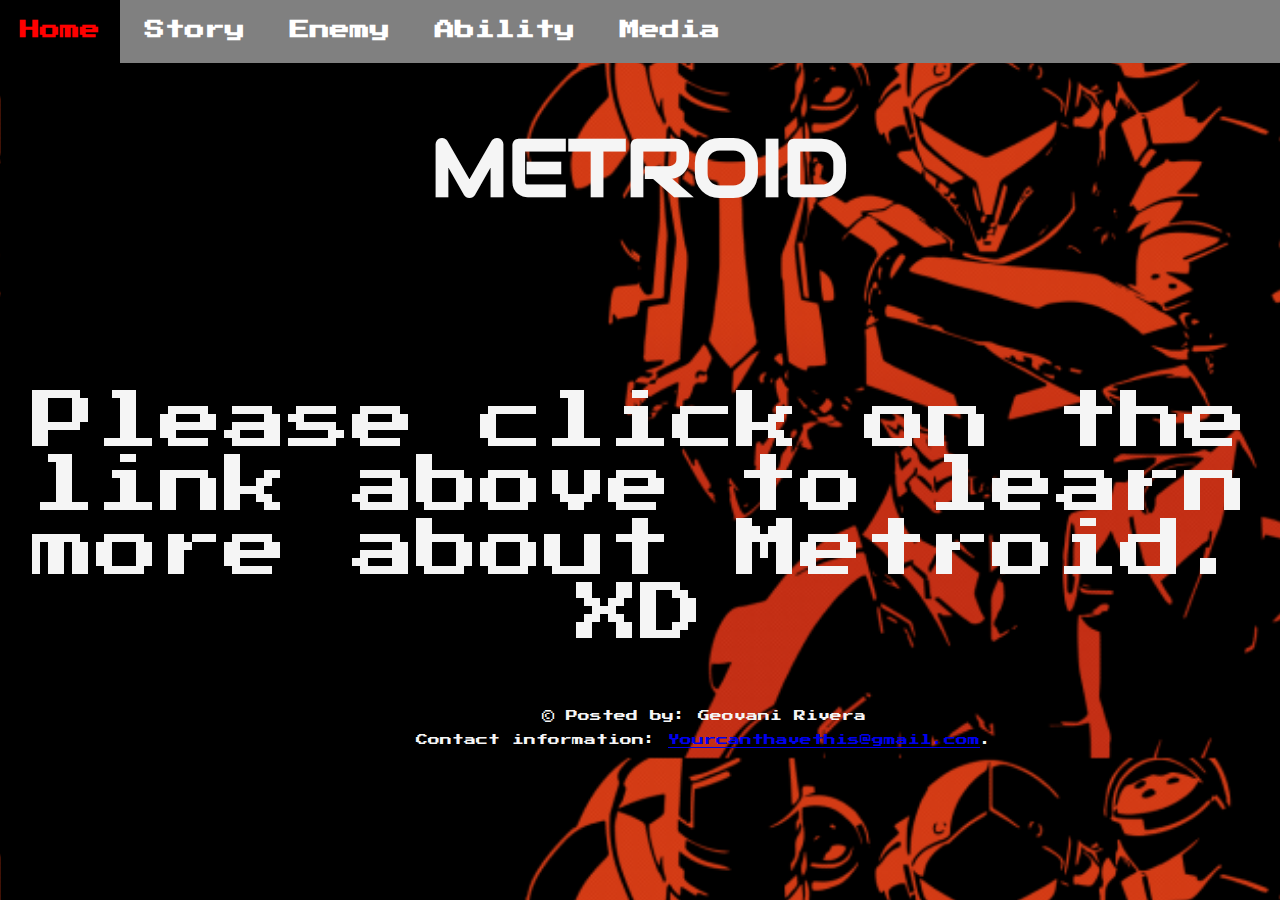
<file: index.html>
<!DOCTYPE html>
<html>
    <head>
        <link href="https://fonts.googleapis.com/css?family=Audiowide|Press+Start+2P" rel="stylesheet">
        <link rel="stylesheet" href="css/style.css" type="text/css"/>
    </head>
    <body>
        <div>
            <div id="navbar">
                <ol id="nav">
                    <li><a href="index.html">Home</a></li>
                    <li><a href="story.html">Story</a></li>
                    <li><a href="enemy.html">Enemy</a></li>
                    <li><a href="ability.html">Ability</a></li>
                    <li><a href="media.html">Media</a></li>
                </ol>
            </div>
            <h1>METROID</h1>
            <br>
            <br>
            <br>
            <p>Please click on the link above to learn more about Metroid. XD</p>
        </div>
        <footer class="footer">
            <p> &copy Posted by: Geovani Rivera</p>
            <p>Contact information: <a href="mailto:someone@example.com">Yourcanthavethis@gmail.com</a>.</p>
        </footer>
    </body>
</html>
</file>
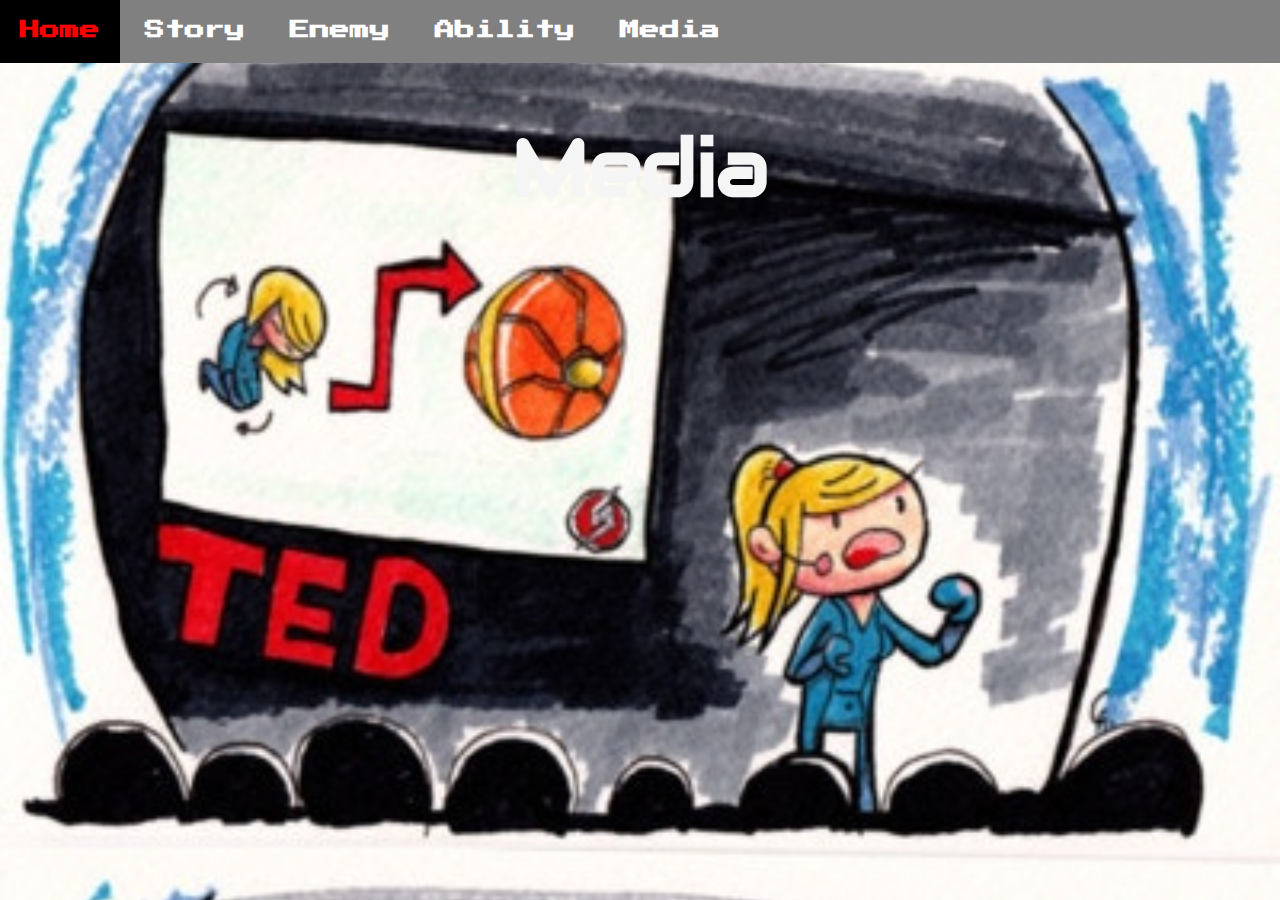
<file: media.html>
<!DOCTYPE html>
<html>
    <head>
        <link href="https://fonts.googleapis.com/css?family=Audiowide|Press+Start+2P" rel="stylesheet">
        <link rel="stylesheet" href="css/style.css" type="text/css"/>
    </head>
    <body class="wallpaper-media">
        <div>
            <div id="navbar">
                <ol id="nav">
                    <li><a href="index.html">Home</a></li>
                    <li><a href="story.html">Story</a></li>
                    <li><a href="enemy.html">Enemy</a></li>
                    <li><a href="ability.html">Ability</a></li>
                    <li><a href="media.html">Media</a></li>
                </ol>
            </div>
            <h1>Media</h1>
        </div>
    </body>
</html>
</file>
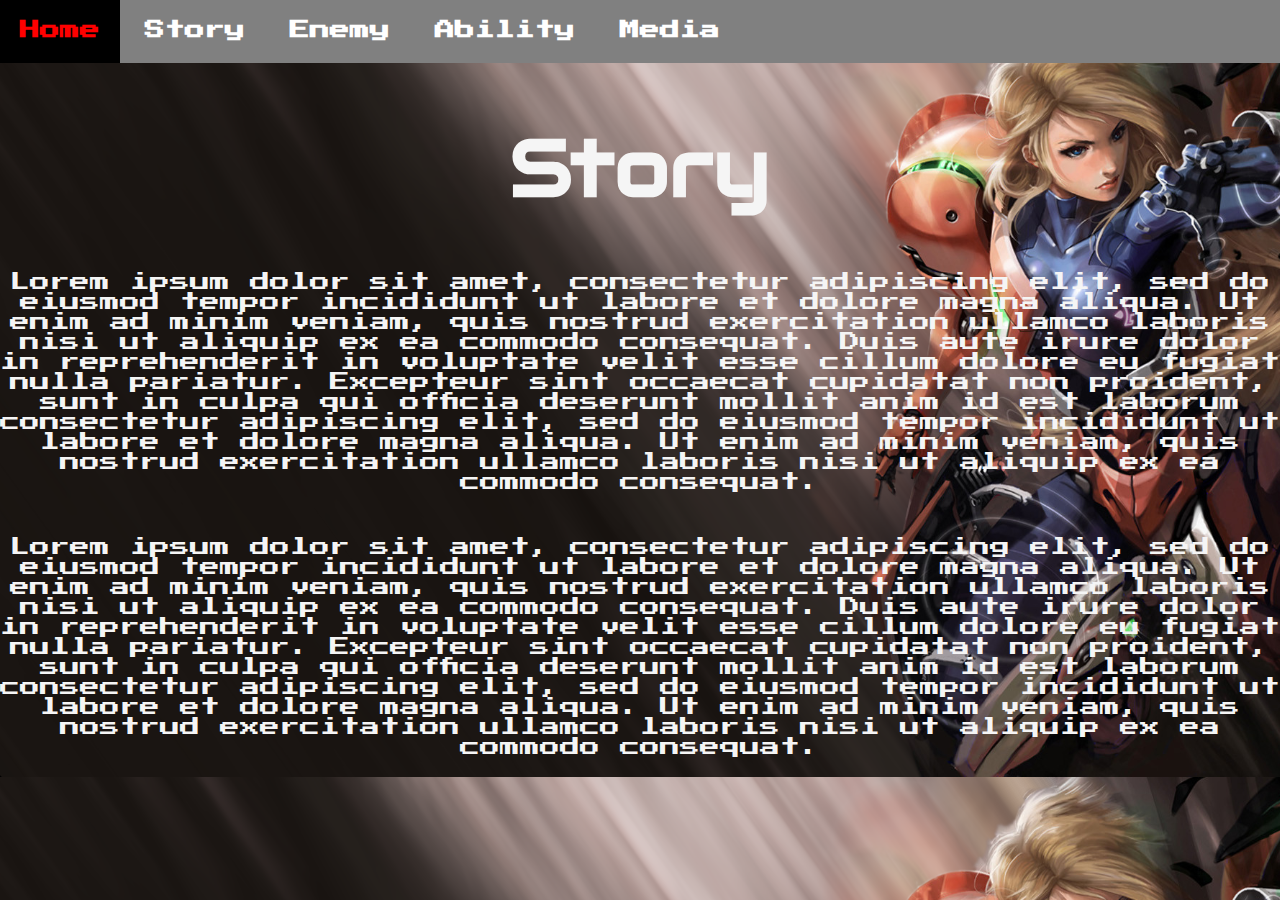
<file: story.html>
<!DOCTYPE html>
<html>
  <head>
    <link href="https://fonts.googleapis.com/css?family=Audiowide|Press+Start+2P" rel="stylesheet">
    <link rel="stylesheet" href="css/style.css" type="text/css"/>
  </head>
  <body class="wallpaper-story">
    <div>
      <div id="navbar">
        <ol id="nav">
          <li><a href="index.html">Home</a></li>
          <li><a href="story.html">Story</a></li>
          <li><a href="enemy.html">Enemy</a></li>
          <li><a href="ability.html">Ability</a></li>
          <li><a href="media.html">Media</a></li>
        </ol>
      </div>
      <h1>Story</h1>
      <div class="storyfont">
        <p>Lorem ipsum dolor sit amet, consectetur adipiscing elit, sed do eiusmod tempor incididunt ut labore et dolore magna aliqua. Ut enim ad minim
          veniam, quis nostrud exercitation ullamco laboris nisi ut aliquip ex ea commodo consequat. Duis aute irure dolor in reprehenderit in voluptate velit esse cillum dolore eu fugiat nulla pariatur. Excepteur sint occaecat cupidatat non proident, sunt
          in culpa qui officia deserunt mollit anim id est laborum consectetur adipiscing elit, sed do eiusmod tempor incididunt ut labore et dolore magna aliqua. Ut enim ad minim veniam, quis nostrud exercitation ullamco laboris nisi ut aliquip ex ea commodo
        consequat.</p> <br> <p>Lorem ipsum dolor sit amet, consectetur adipiscing elit, sed do eiusmod tempor incididunt ut labore et dolore magna aliqua. Ut enim ad minim
        veniam, quis nostrud exercitation ullamco laboris nisi ut aliquip ex ea commodo consequat. Duis aute irure dolor in reprehenderit in voluptate velit esse cillum dolore eu fugiat nulla pariatur. Excepteur sint occaecat cupidatat non proident, sunt
        in culpa qui officia deserunt mollit anim id est laborum consectetur adipiscing elit, sed do eiusmod tempor incididunt ut labore et dolore magna aliqua. Ut enim ad minim veniam, quis nostrud exercitation ullamco laboris nisi ut aliquip ex ea commodo
      consequat.</p>
      
    </div>
  </div>
  
</body>
</html>
</file>
<file: css/style.css>
body {
background-image: url('../img/Wallpaper- Samus.png');
background-size: cover;
min-height: 100%;
font-family: 'Audiowide';
font-family: 'Press+Start+2P' ;
margin: 0 ;
padding: 0 ;
}
/* menu bar */
#navbar{
background-color: grey;
font-size: 20px;
font-weight: bold;
color: white;
}
#nav {
list-style-type: none;
padding-left: 0;
margin-top: 0;
}
#nav li {
display: inline-block;
line-height: 3;
}
#nav li a {
color: white;
text-decoration: none;
padding: 0 20px;
display: inline-block;
transition: all .3s;
font-family: 'Press Start 2P', cursive;
}
#nav li:hover {
background-color: black;
transition-duration: all .3s;
}
#nav li a:hover {
color: red;
}
/* Title on the webpage*/
h1 {
font-family: 'Audiowide' ,cursive;
text-align: center;
color: whitesmoke;
font-size: 500%;
}
h2 {
color: whitesmoke;
text-align: center;
font-size: 300%;
font-family: 'Audiowide' ,cursive;
}
p {
color: whitesmoke;
text-align: center;
font-size: 400%;
font-family: 'Press Start 2P' ;
}
.storyfont {
font-size: 5px;
}
.footer {
font-size: 3px;
position: relative;
bottom: 0;
left: 5%;
}
/* WALLPAPER */
.wallpaper-story{
background-image: url('../img/Wallpaper 2 - Samus.png');
background-size: cover;
}
.wallpaper-enemy {
background-image: url('../img/wallpaper 6.png');
background-size: cover;
}
.wallpaper-media {
background-image: url('../img/ted.jpg');
background-size: cover;
}
.wallpaper-ability {
	background-image: url('../img/Wallpaper 4.jpg');
	background-size: cover;
}
/* Side-by-Side */
* {
box-sizing: border-box;
}
.column {
float: left;
width: 33.33%;
padding: 3px;
border: 3px solid red;
font-size: 5px;
}
/* Clearfix (clear floats) */
.row::after {
content: "";
clear: both;
display: table;
}

img.resize {
    position: relative;
    float: left;
    width:  800px;
    height: 300px;
    background-position: 50% 50%;
    background-repeat:   no-repeat;
    background-size:     cover;
}
</file>
